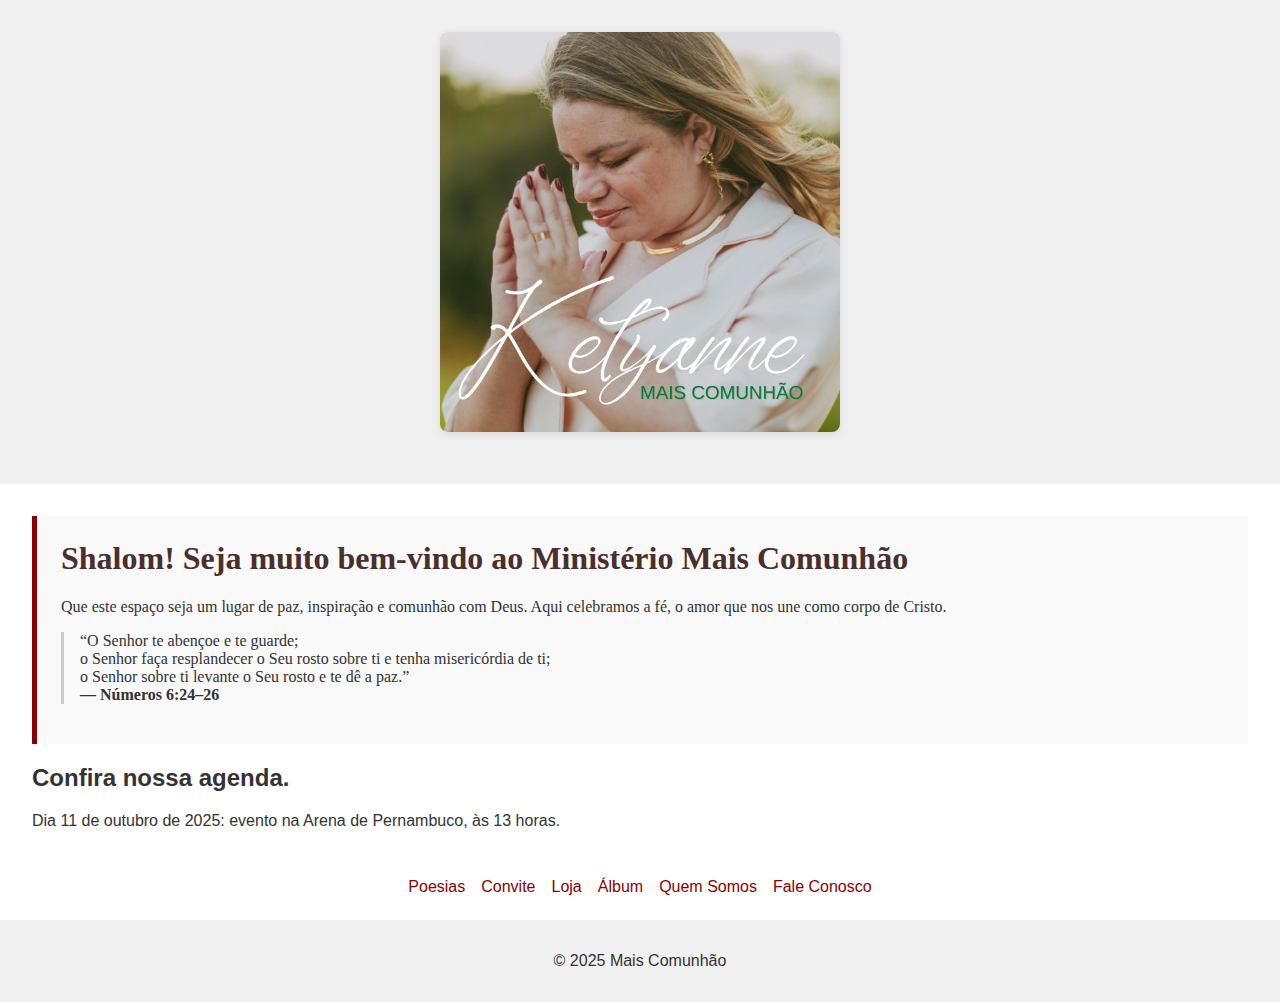
<file: index.html>
<!DOCTYPE html>
<html lang="pt-br">
<head>
  <meta charset="UTF-8" />
  <title>Mais Comunhão</title>
  <meta name="viewport" content="width=device-width, initial-scale=1.0">
  <link rel="stylesheet" href="css/estilo-global.css" />
  <link rel="stylesheet" href="css/estrutura-site.css" />
  <link rel="stylesheet" href="css/estilo-boas-vindas.css" />
  <link rel="stylesheet" href="css/estilo-formularios.css" />
  <link rel="stylesheet" href="css/estilo-componentes.css" />
</head>
<body>
  <header>
    <div id="logo">
      <img src="img/capaMaisComunhao.jpeg" alt="Logo Mais Comunhão. Ketyanne aparece em um momento de profunda introspecção. Com os olhos fechados, ela repousa em meio à natureza, envolta pela brisa suave que toca seus cabelos. Ela usa uma aliança dourada." />
    </div>
  </header>

  <main id="conteudo" class="fade-in"></main>

  <nav id="menu" aria-label="Menu principal"></nav>

  <footer>
    <p>&copy; 2025 Mais Comunhão</p>
  </footer>

  <script type="module" src="js/app.js"></script>
</body>
</html>
</file>
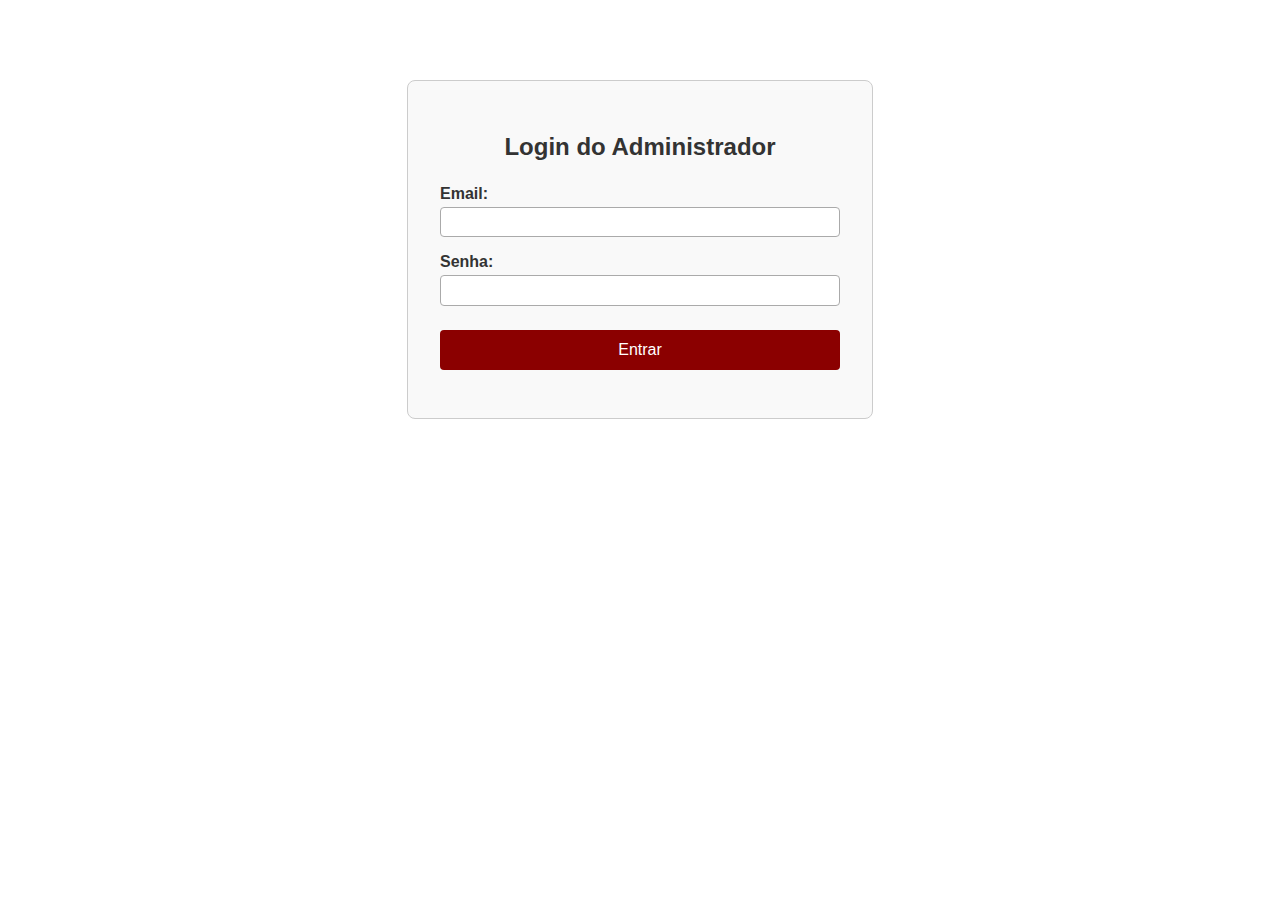
<file: administrador.html>
<!DOCTYPE html>
<html lang="pt-br">
<head>
  <meta charset="UTF-8" />
  <title>Login Administrador</title>
  <meta name="viewport" content="width=device-width, initial-scale=1.0">
  <link rel="stylesheet" href="../css/estilo-global.css" />
  <link rel="stylesheet" href="../css/administrador.css" />
</head>
<body>
  <main class="login-container">
    <h2>Login do Administrador</h2>
    <form id="form-login">
      <label for="email">Email:</label>
      <input type="email" id="email" required />

      <label for="senha">Senha:</label>
      <input type="password" id="senha" required />

      <button type="submit">Entrar</button>
    </form>
    <p id="mensagem"></p>
  </main>

  <script type="module" src="../js/administrador.js"></script>
</body>
</html>
</file>
<file: css/estilo-global.css>
body {
  margin: 0;
  padding: 0;
  font-family: 'Segoe UI', Tahoma, sans-serif;
  background-color: #fff;
  color: #333;
}

a {
  color: #8b0000;
  text-decoration: none;
}

a:hover {
  text-decoration: underline;
}

header, footer {
  background-color: #f0f0f0;
  padding: 1em;
  text-align: center;
}

#logo {
  display: flex;
  justify-content: center;
  align-items: center;
  padding: 1em;
}

#logo img {
  max-width: 100%;
  height: auto;
  width: clamp(200px, 50%, 400px);
  border-radius: 8px;
  box-shadow: 0 2px 8px rgba(0, 0, 0, 0.1);
}

nav ul {
  list-style: none;
  padding: 0;
  display: flex;
  justify-content: center;
  gap: 1em;
}

nav li {
  display: inline;
}

main {
  padding: 1em 2em;
}

/* Transições */
.fade-out {
  opacity: 0;
  transition: opacity 0.3s ease-out;
}

.fade-in {
  opacity: 1;
  transition: opacity 0.3s ease-in;
}

/* Responsividade */
@media (max-width: 768px) {
  body {
    font-size: 16px;
  }

  nav ul {
    flex-direction: column;
    gap: 0.5em;
  }

  #logo img {
    width: 90%;
  }

  main {
    padding: 1em;
  }

  header, footer {
    padding: 0.5em;
  }

  #menu button {
    display: block;
    width: 100%;
    margin: 0.5em 0;
  }
}
</file>
<file: css/estrutura-site.css>
header, footer {
  background-color: #f0f0f0;
  padding: 1em;
  text-align: center;
}

#logo img {
  max-width: 100%;
  height: auto;
  margin-bottom: 1em;
}

nav ul {
  list-style: none;
  padding: 0;
  display: flex;
  justify-content: center;
  gap: 1em;
}

nav li {
  display: inline;
}

main {
  padding: 1em 2em;
}
</file>
<file: css/estilo-boas-vindas.css>
#boas-vindas {
  background-color: #f9f9f9;
  padding: 1.5em;
  border-left: 5px solid #8b0000;
  margin: 1em 0;
  font-family: 'Georgia', serif;
}

#boas-vindas h1 {
  margin-top: 0;
  color: #4b2e2e;
}

#boas-vindas blockquote {
  margin: 1em 0;
  padding-left: 1em;
  border-left: 3px solid #ccc;
  color: #333;
}
</file>
<file: css/estilo-formularios.css>
form {
  display: flex;
  flex-direction: column;
  gap: 0.5em;
  max-width: 400px;
  margin-top: 1em;
}

input, textarea {
  padding: 0.5em;
  border: 1px solid #ccc;
  border-radius: 4px;
}

button {
  padding: 0.6em;
  background-color: #8b0000;
  color: white;
  border: none;
  border-radius: 4px;
}

button:disabled {
  opacity: 0.6;
  cursor: not-allowed;
}
</file>
<file: css/estilo-componentes.css>
ul {
  padding-left: 1em;
}

li {
  margin-bottom: 0.5em;
}
</file>
<file: css/administrador.css>
.login-container {
  max-width: 400px;
  margin: 5em auto;
  padding: 2em;
  border: 1px solid #ccc;
  border-radius: 8px;
  background-color: #f9f9f9;
}

.login-container h2 {
  text-align: center;
  margin-bottom: 1em;
}

.login-container label {
  display: block;
  margin-top: 1em;
  font-weight: bold;
}

.login-container input {
  width: 100%;
  padding: 0.5em;
  margin-top: 0.3em;
  box-sizing: border-box;
  border: 1px solid #aaa;
  border-radius: 4px;
}

.login-container button {
  margin-top: 1.5em;
  width: 100%;
  padding: 0.7em;
  background-color: #8b0000;
  color: white;
  border: none;
  border-radius: 4px;
  cursor: pointer;
  font-size: 1em;
}

.login-container button:hover {
  background-color: #a30000;
}

#mensagem {
  margin-top: 1em;
  text-align: center;
  color: red;
}
</file>
